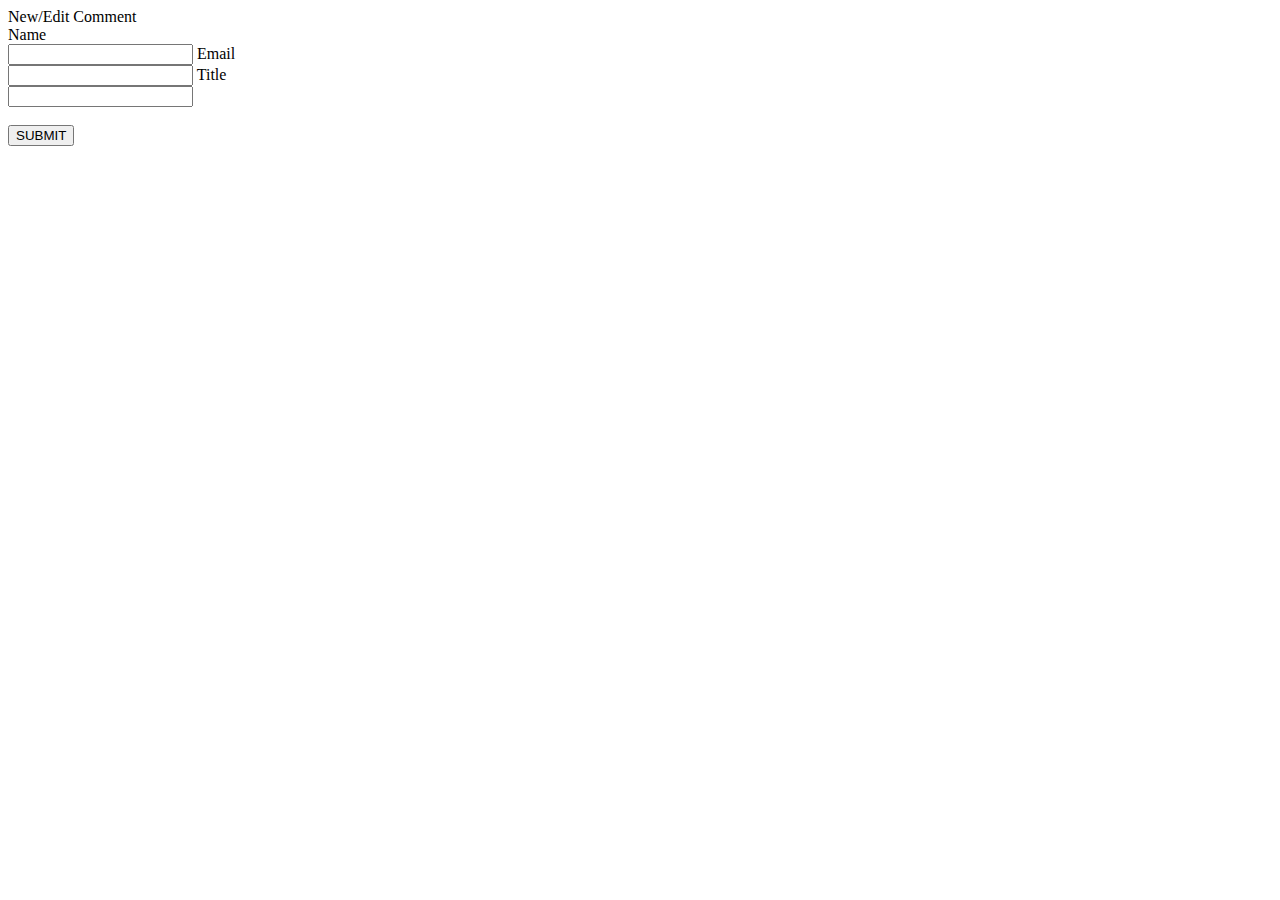
<file: src/main/resources/templates/comment-form.html>
<!DOCTYPE html>
<html lang="en" xmlns:th="http://www.thymeleaf.org">
<head>
    <meta charset="US-ASCII"/>
    <link rel="stylesheet" th:href="@{/css/style.css}"/>
    <title>Comment form</title>
</head>
<body>
<div class="form-container blog-post-form-container">
    <div class="form-header">New/Edit Comment</div>
    <form action="#" method="post" th:action="@{/save-comment}" th:object="${comment}">
        <input th:field="*{id}" type="hidden">
        <input th:field="*{post}" type="hidden">
        <input th:field="*{createdAt}" type="hidden">
        <input th:field="*{updatedAt}" type="hidden">
        <input th:field="*{user}" type="hidden">




        <label th:if="${comment.user == null}" class="input-label" for="name">Name</label><br/>
        <input th:if="${comment.user != null}" th:field="*{name}" type="hidden">
        <input th:if="${comment.user == null}" class="input-field" id="name" name="name" required th:field="*{name}" type="text"/>


            <label th:if="${comment.user == null}"  class="input-label" for="email">Email</label><br/>
            <input th:if="${comment.user != null}" th:field="*{email}" type="hidden">
            <input th:if="${comment.user == null}" class="input-field" id="email" name="email" required th:field="*{email}" type="text"/>

        <label class="input-label" for="comment">Title</label><br/>
        <input class="input-field" id="comment" name="comment" required th:field="*{content}" type="text"/>
        <br/>
        <br/>

        <input class="btn" type="submit" value="SUBMIT"/>
    </form>


</div>
</body>
</html>
</file>
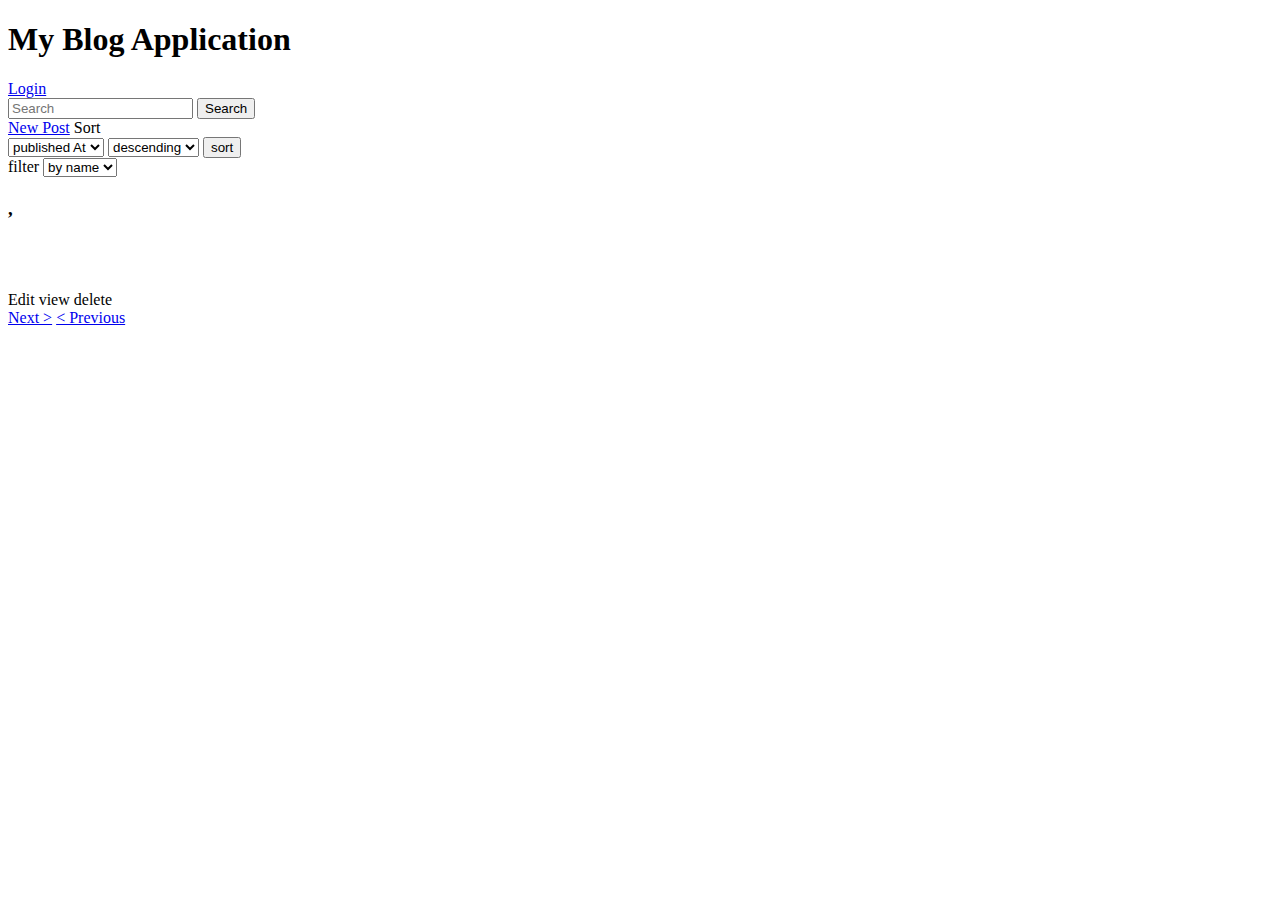
<file: src/main/resources/templates/feed.html>
<!DOCTYPE html>
<html lang="en" xmlns:th="http://www.thymeleaf.org">
<head>
    <meta charset="UTF-8"/>
    <meta content="IE=edge" http-equiv="X-UA-Compatible"/>
    <meta content="width=device-width, initial-scale=1.0" name="viewport"/>
    <link rel="stylesheet" th:href="@{/css/style.css}"/>
    <title>Blog Home</title>
</head>
<body id="dash-body">

<header class="nav-bar">
    <a th:href="@{feed}">
        <div>
            <h1 class="nav-logo">My Blog Application</h1>
        </div>
    </a>
    <div class="options">
        <a class="nav-item" href="#" th:href="@{/sign-in}">Login</a>

        <form th:action="@{feed}">
            <label for="search"></label>
            <input
                    class="input-field search-field"
                    id="search"
                    name="search"
                    placeholder="Search"
                    required
                    type="text"
            />
            <input class="nav-item" type="submit" value="Search"/>
        </form>

        <a class="nav-item" href="#" th:href="@{new-post}">New Post</a>

        <label class="white-label" for="sort">Sort</label>

        <form th:href="@{/feed}">
            <input type="hidden" name="start" th:value="${start}">
            <input type="hidden" name="limit" th:value="${limit}">
            <select id="sort" name="sort-field">
                <option value="title">title</option>
                <option value="excerpt">excerpt</option>
                <option value="content">content</option>
                <option value="author">author</option>
                <option selected value="publishedAt">published At</option>
            </select>

            <select name="order" value="asc">
                <option value="asc" >ascending</option>
                <option selected value="desc">descending</option>
            </select>

            <input type="submit" value="sort">
        </form>

        <label class="white-label" for="filter">filter</label>
        <select id="filter" name="filter">
            <option value="name">by name</option>
        </select>
    </div>
</header>
<div class="nav-bar"></div>

<section th:each="post : ${posts}">
    <article class="blog-post-item">
        <h1 th:text="${post.title}"></h1>
        <h3><span th:text="${post.author}"></span>,<span th:text="${post.publishedAt}"></span></h3>
        <br/><br/>
        <p th:text="${post.content}"></p>
        <a class="" th:href="@{edit-post(id=${post.id})}">Edit</a>
        <a class="" th:href="@{show-post(id=${post.id})}">view</a>
        <a class="" th:href="@{delete-post(id=${post.id})}">delete</a>
    </article>
</section>

<footer>
    <nav class="nav-bar">
        <a class="nav-item" href="#" th:href="@{feed(start=${start}+${limit},limit=${limit},sort-field=${sortingField},order=${sortingOrder})}">Next &gt;</a>
        <a class="nav-item left-float-item" href="#" th:href="@{feed(start=${start} - ${limit},limit=${limit},sort-field=${sortingField},order=${sortingOrder})}">&lt;
            Previous</a>
    </nav>
</footer>
</body>
</html>
</file>
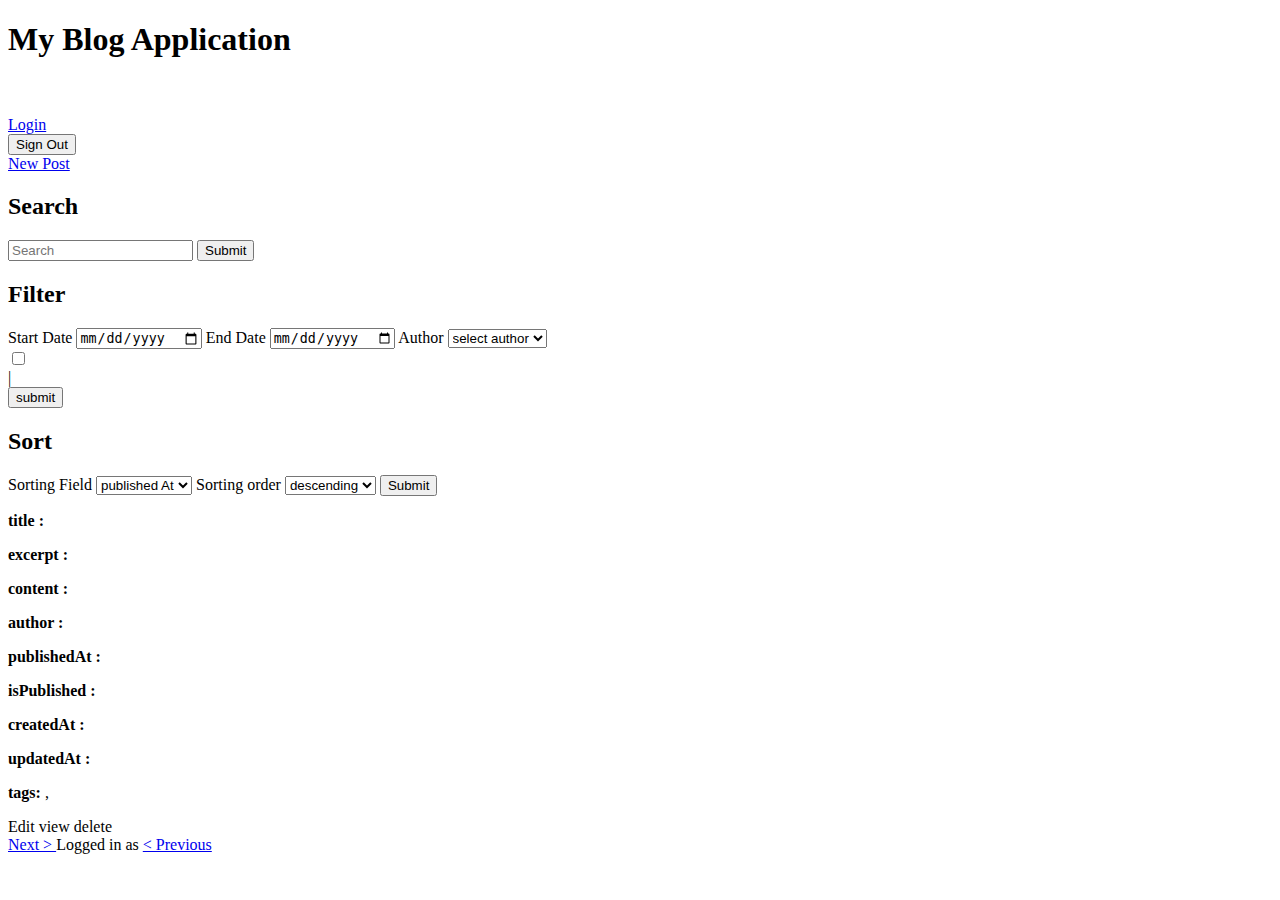
<file: src/main/resources/templates/home-page.html>
<!DOCTYPE html>
<html lang="en" xmlns:th="http://www.thymeleaf.org">
<!--xmlns:sec="http://www.thymeleaf.org/extras/spring-security"-->
<head>
    <meta charset="UTF-8"/>
    <meta content="IE=edge" http-equiv="X-UA-Compatible"/>
    <meta content="width=device-width, initial-scale=1.0" name="viewport"/>
    <link rel="stylesheet" th:href="@{/css/style.css}"/>
    <title>Blog Home</title>
</head>

<body id="dash-body">

<header class="nav-bar">
    <a th:href="@{/}">
        <div>
            <h1 class="nav-logo">My Blog Application</h1>
        </div>
    </a>

    <br><br>
    <a class="nav-item" href="#"  th:if="${user == null}"  th:href="@{/user/sign-in}">Login</a>
    <form th:if="${user != null}"  th:action="@{/logout}" method="post">
        <input class="nav-item" type="submit" value="Sign Out"/>
    </form>
    <a class="nav-item" th:if="${(#authorization.expression('hasAnyRole(''ROLE_AUTHOR'',''ROLE_ADMIN'')'))}" href="#" th:href="@{/new-post}">New Post</a>
</header>

<!--Search Form-->
<form class="option-form-container" th:href="@{/}">
    <h2>Search</h2>
    <input name="page" type="hidden" value="0">
    <input name="size" th:value="${size}" type="hidden">
    <label for="search">
        <input
                id="search"
                name="keyword"
                placeholder="Search"
                th:value="${keyword}"
                type="text"
        />
    </label>
    <input type="submit">
</form>


<!--    Filter Form    -->
<form class="option-form-container" th:href="@{/}">
    <h2>Filter</h2>
    <!--        <input name="page" th:value="${page}" type="hidden">-->
    <input name="page" type="hidden" value="0">
    <input name="size" th:value="${size}" type="hidden">
    <input name="keyword" th:value="${keyword}" type="hidden">
    <!--    <input name="author" th:if="${!author.isEmpty()}" th:value="${author}" type="hidden">-->
    <input name="tag" th:value="${selectedTags}" type="hidden">

    <label>
        Start Date
        <input name="start-date" type="date">
    </label>

    <label>
        End Date
        <input name="end-date" type="date">
    </label>

    <label>
        Author
        <select name="author">
            <option disabled selected value="">select author</option>
            <option th:each="author : ${authors}" th:name="${author}" th:text="${author}" th:value="${author}"></option>
        </select>
    </label>
    <br>

    <label th:each="t : ${tags}">
        <input name="selected-tags" th:text="${t}" th:value="${t}" type="checkbox">
    </label>
    <br>
    <span th:each="tag : ${selectedTags}" th:if="${!selectedTags.isEmpty()}">
        <span th:text="${tag}"></span>
        |</span><br>
<!--    <p th:if="${!author.isEmpty()}" th:text="${author}"></p><br>-->
    <input type="submit" value="submit">
</form>

<!--        Sorting-->
<form class="option-form-container" th:href="@{/}">
    <h2>Sort</h2>
    <input name="page" type="hidden" value="0">
    <input name="size" th:value="${size}" type="hidden">
    <input name="keyword" th:value="${keyword}" type="hidden">
    <label>
        Sorting Field
        <select id="sort" name="sort-field">
            <option value="title">title</option>
            <option value="excerpt">excerpt</option>
            <option value="content">content</option>
            <option value="author">author</option>
            <option selected value="publishedAt">published At</option>
        </select>
    </label>

    <label>
        Sorting order
        <select name="order">
            <option value="asc">ascending</option>
            <option selected value="desc">descending</option>
        </select>
    </label>
    <input type="submit">
</form>

<section th:each="post : ${posts}">
    <article class="blog-post-item">
        <p><strong>title : </strong><span th:text="${post.title}"></span></p>
        <p><strong>excerpt : </strong><span th:text="${post.excerpt}"></span></p>
        <p><strong>content : </strong><span th:text="${post.content}"></span></p>
        <p><strong>author : </strong><span th:text="${post.user.name}"></span></p>
        <p><strong>publishedAt : </strong><span th:text="${post.publishedAt}"></span></p>
        <p><strong>isPublished : </strong><span th:text="${post.isPublished}"></span></p>
        <p><strong>createdAt : </strong><span th:text="${post.createdAt}"></span></p>
        <p><strong>updatedAt : </strong><span th:text="${post.updatedAt}"></span></p>
        <p><strong>tags: </strong>
            <span th:each="tag : ${post.tags}">
            <span th:text="${tag.name}"></span> ,
        </span>
        </p>


        <a class="" th:href="@{edit-post(id=${post.id})}" th:if="${#authorization.expression('hasRole(''ROLE_ADMIN'')') ||  (#authorization.expression('hasRole(''ROLE_AUTHOR'')') && (post.user.id == user.id))}">Edit</a>
        <a class="" th:href="@{show-post(id=${post.id})}">view</a>
        <a class="" th:href="@{delete-post(id=${post.id})}" th:if="${#authorization.expression('hasRole(''ROLE_ADMIN'')') ||  (#authorization.expression('hasRole(''ROLE_AUTHOR'')') && (post.user.id == user.id))}">delete</a>
    </article>
</section>
<!--th:if="${(user != null) && (post.user.id == user.id)}"-->

<footer>
    <nav class="nav-bar">
        <!--           th:href="@{/(page=${page} + 1,size=${size},sort-field=${sortingField},order=${sortingOrder},keyword=${keyword},start-date=${startDate},end-date=${endDate},author=${author},selected-tags=${selectedTags})}"-->
        <a class="nav-item" href="#"

           th:if="${page} < ${totalPages} - 1">Next
            &gt;

        </a>

        <span>Logged in as </span>
        <span th:text="${#authentication.name}"></span>

        <a class="nav-item left-float-item" href="#"
           th:if="${page} > 0">&lt;
            Previous</a>
        <!--           th:href="@{/(page=${page} - 1,size=${size},sort-field=${sortingField},order=${sortingOrder},keyword=${keyword},start-date=${startDate},end-date=${endDate},author=${author},selected-tags=${selectedTags})}"-->
    </nav>
</footer>
</body>
</html>
</file>
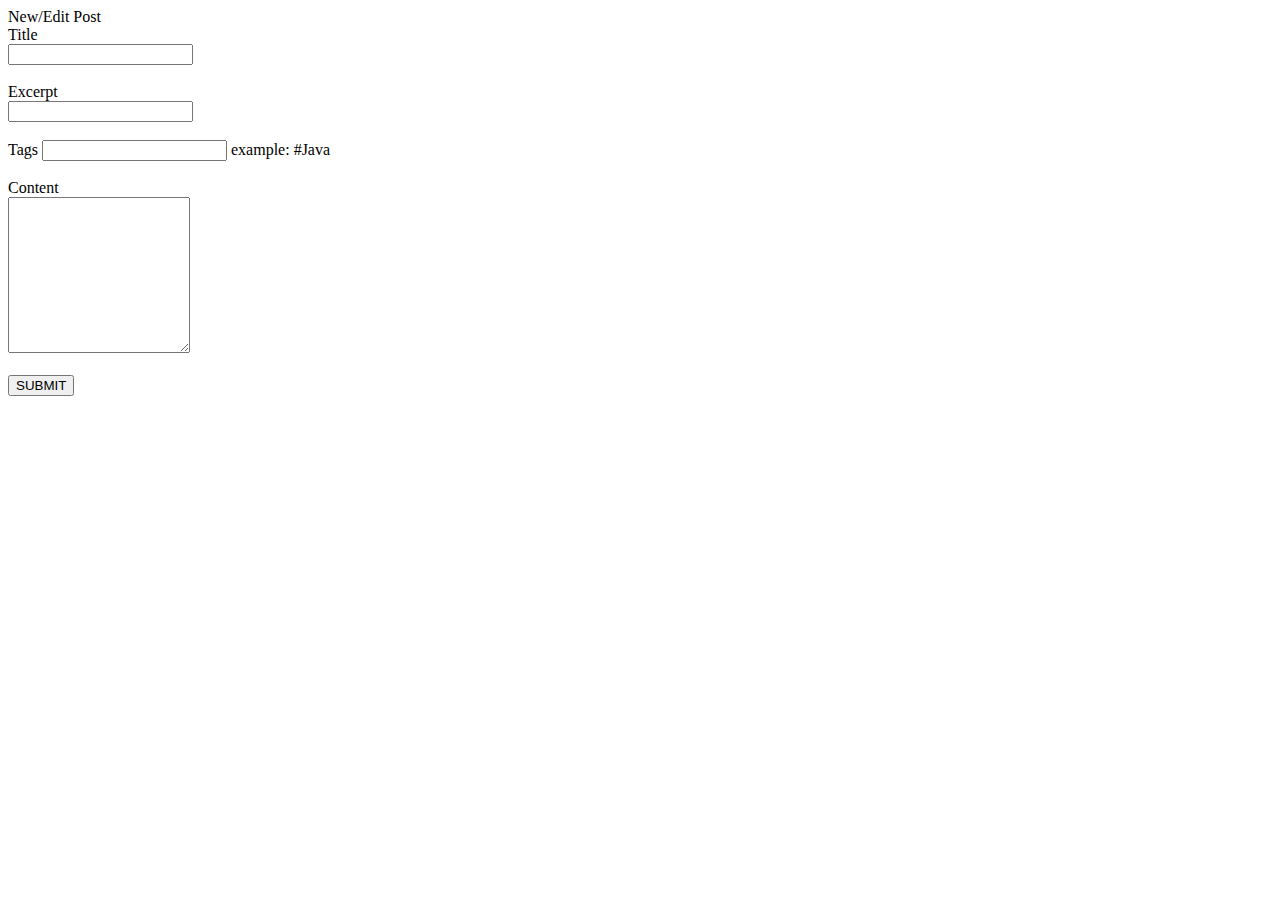
<file: src/main/resources/templates/post-form.html>
<!DOCTYPE html>
<html lang="en" xmlns:th="http://www.thymeleaf.org">
<head>
    <meta charset="US-ASCII"/>
    <link rel="stylesheet" th:href="@{/css/style.css}"/>
    <title>Post Form</title>
</head>
<body>
<div class="form-container blog-post-form-container">
    <div class="form-header">New/Edit Post</div>

    <form action="#" id="blog-post-form" method="post" th:action="@{/save-post}" th:object="${post}">
        <input th:field="*{id}" type="hidden">
        <!--        <input th:field="*{excerpt}" type="hidden">-->
        <!--        <input th:field="*{author}" type="hidden">-->
        <input th:field="*{publishedAt}" type="hidden">
<!--        <input th:field="*{isPublished}" type="hidden">-->
        <input th:field="*{createdAt}" type="hidden">
        <input th:field="*{updatedAt}" type="hidden">
        <input th:field="*{user}" type="hidden">

        <label class="input-label" for="title">Title</label><br/>
        <input class="input-field" id="title" name="title" required th:field="*{title}" type="text"/>
        <br/>
        <br/>

<!--        <label class="input-label" for="author">author</label><br/>-->
<!--        <input class="input-field" id="author" name="author" required th:field="*{author}" type="text"/>-->
<!--        <br/>-->
<!--        <br/>-->

        <label class="input-label" for="excerpt">Excerpt</label><br/>
        <input class="input-field" id="excerpt" name="excerpt" required th:field="*{excerpt}" type="text"/>
        <br/>
        <br/>

        <label class="input-label" for="tag-string">Tags</label>
        <input class="input-field" id="tag-string" th:value="${tags}" name="tag-string" type="text"/>
        <span class="example-txt">example: #Java</span>
        <br/>
        <br/>

        <label class="input-label" for="content">Content</label> <br/>
        <textarea
                class="input-field"
                form="blog-post-form"
                id="content"
                name="content"
                rows="10"
                th:field="*{content}"
        ></textarea>
        <br/>
        <br/>

        <input class="btn" type="submit" value="SUBMIT"/>
    </form>
</div>
</body>
</html>
</file>
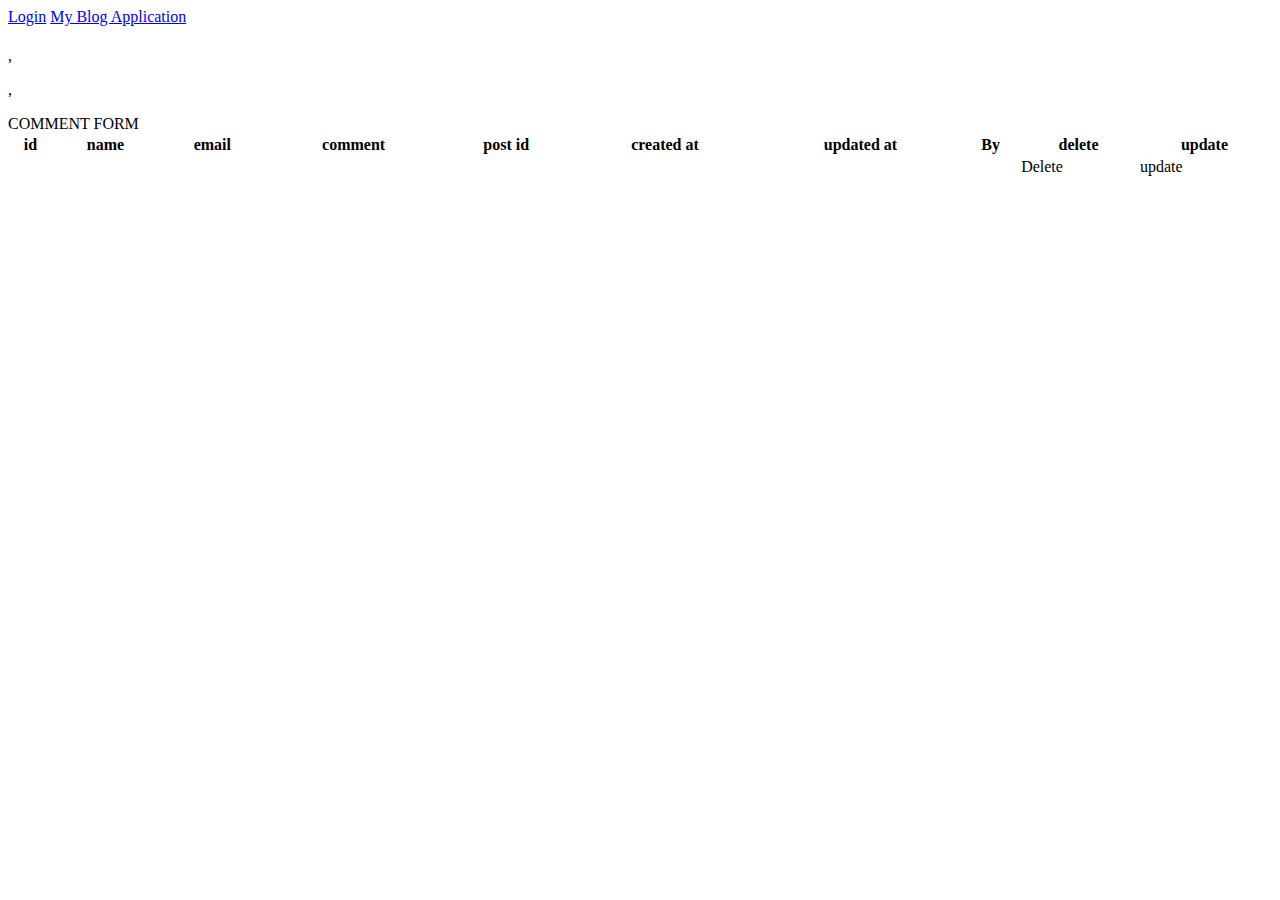
<file: src/main/resources/templates/post.html>
<!DOCTYPE html>
<html lang="en" xmlns:th="http://www.thymeleaf.org">
<head>
    <meta charset="UTF-8"/>
    <meta content="IE=edge" http-equiv="X-UA-Compatible"/>
    <meta content="width=device-width, initial-scale=1.0" name="viewport"/>
    <title>Blog</title>
    <link rel="stylesheet" th:href="@{/css/style.css}"/>
</head>
<body>
<header class="nav-container">
    <nav class="nav-bar">
        <a class="nav-item" href="#" th:href="@{/user/sign-in}" th:if="${user==null}">Login</a>
        <a class="nav-item left-float-item" href="#" th:href="@{/}">My Blog Application</a>
    </nav>
</header>

<section class="form-container blog-post-container">
    <div class="form-header">
        <h1 th:text="${post.title}"></h1>
        <p>
            <span th:text="${post.user.name}"></span>,
            <span th:text="${post.publishedAt}"></span>
        </p>
        <p>
            <span th:each="tag : ${post.tags}">
            <span th:text="${tag.name}"></span> ,
        </span>
        </p>
    </div>
    <p id="content" th:text="${post.content}">
    </p>

    <a th:href="@{new-comment(post-id=${post.id})}">COMMENT FORM</a>

<!--    <form action="#" method="post" th:action="@{/save-comment}" th:object="${comment}">-->
<!--        <input th:field="*{post}" type="hidden">-->

<!--        <label for="comment-description">Comment</label>-->
<!--        <input id="comment-description" th:field="*{content}" type="text"><br>-->

<!--        <label for="name">Name</label>-->
<!--        <input id="name" th:field="*{name}" type="text"><br>-->

<!--        <label for="email">Email</label>-->
<!--        <input id="email" th:field="*{email}" type="text"><br>-->

<!--        <input type="submit">-->
<!--    </form>-->

    <br>

    <table style="width:100%">
        <thead>
        <tr>
            <th>id</th>
            <th>name</th>
            <th>email</th>
            <th>comment</th>
            <th>post id</th>
            <th>created at</th>
            <th>updated at</th>
            <th>By</th>
            <th>delete</th>
            <th>update</th>
        </tr>
        <tr th:each="comment : ${post.comments}">
            <td th:text="${comment.id}"></td>
            <td th:text="${comment.name}"></td>
            <td th:text="${comment.email}"></td>
            <td th:text="${comment.content}"></td>
            <td th:text="${comment.post.id}"></td>
            <td th:text="${comment.createdAt}"></td>
            <td th:text="${comment.updatedAt}"></td>
            <td th:if="${comment.user}" th:text="${comment.user.name}"></td>
            <td>
                <a th:href="@{delete-comment(id=${comment.id},post-id=${post.id})}"
                   th:if="${#authorization.expression('hasRole(''ROLE_ADMIN'')') ||  (#authorization.expression('hasAnyRole(''ROLE_AUTHOR'',''ROLE_USER'')') && (comment.user!= null && ( user!= null) &&  (comment.user.id == user.id)))}">Delete</a>
            </td>

            <td>
                <a th:href="@{update-comment(id=${comment.id})}"
                   th:if="${#authorization.expression('hasRole(''ROLE_ADMIN'')') ||  (#authorization.expression('hasAnyRole(''ROLE_AUTHOR'',''ROLE_USER'')') && (comment.user!= null && ( user != null )&&(comment.user.id == user.id)))}">update</a>
            </td>
        </tr>
        </thead>
    </table>

    <br><br>
</section>
</body>
</html>
</file>
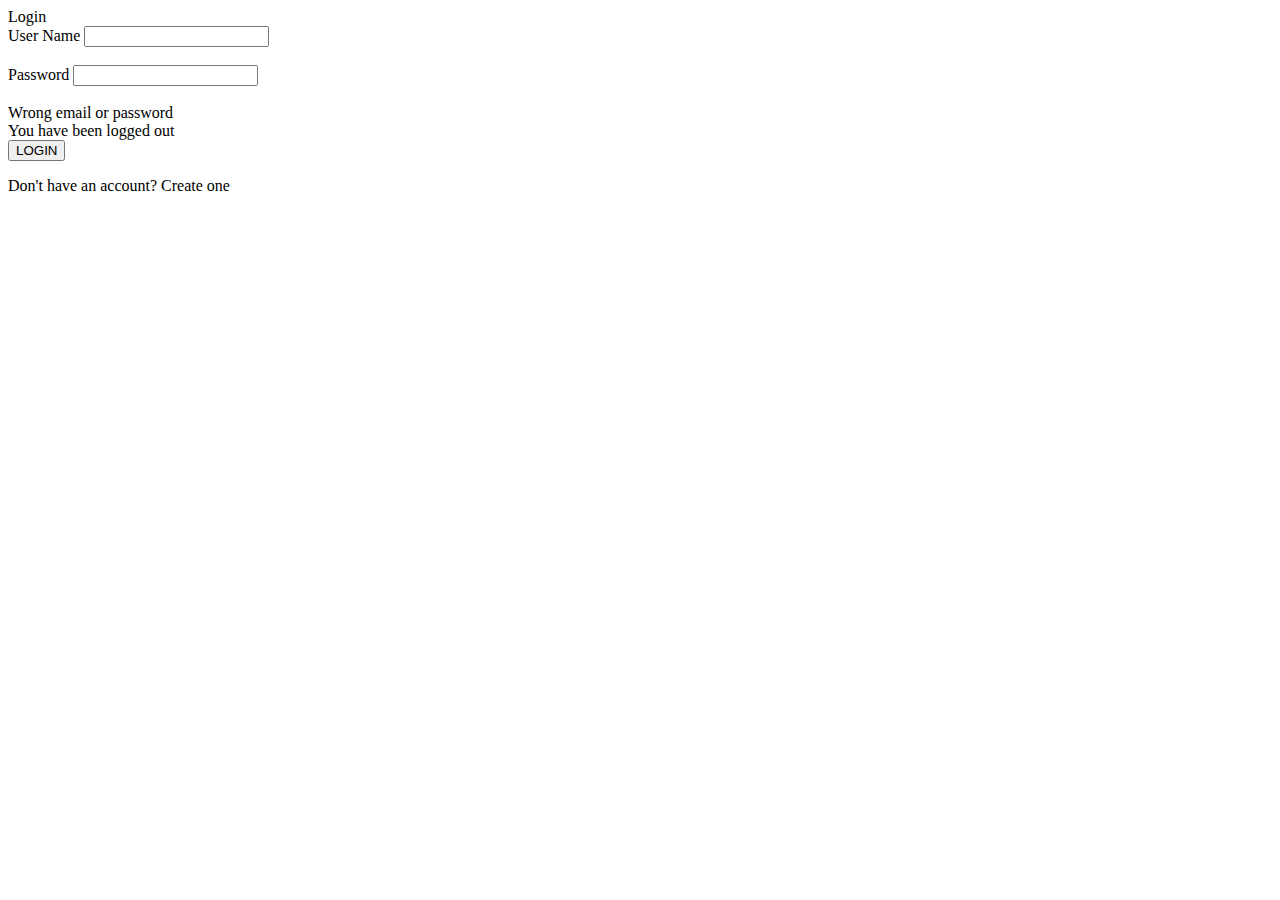
<file: src/main/resources/templates/sign-in.html>
<!DOCTYPE html>
<html lang="en" xmlns:th="http://www.thymeleaf.org">
<head>
    <meta charset="US-ASCII" />
    <title>Login</title>
    <link th:href="@{/css/style.css}" rel="stylesheet" />
</head>
<body>
<div class="form-container sign-in-form-container">
    <div class="form-header">Login</div>


    <form action="#" th:action="@{/auth-user}"
    method="post">
        <!--          th:object="${user}"-->
        <label for="username" class="input-label" >User Name</label>
        <input type="text" id="username" name="username" class="input-field"
               required />
    <!--               th:field="*{name}"-->
    <br />
        <br />

        <label for="password" class="input-label" >Password</label>
        <input
                type="password"
                id="password"
                name="password"
                class="input-field"
                required
    />
    <!--                th:field="*{password}"-->
    <br /><br />

        <div th:if="${param.error != null}" class="msg error-msg">Wrong email or password</div>
    <div th:if="${param.logout != null}" class="msg success-msg">You have been logged out</div>

        <input class="btn" type="submit" value="LOGIN" />
        <p class="msg auth-msg">
            Don't have an account? <a th:href="@{sign-up}">Create one</a>
        </p>
    </form>
</div>
</body>
</html>
</file>
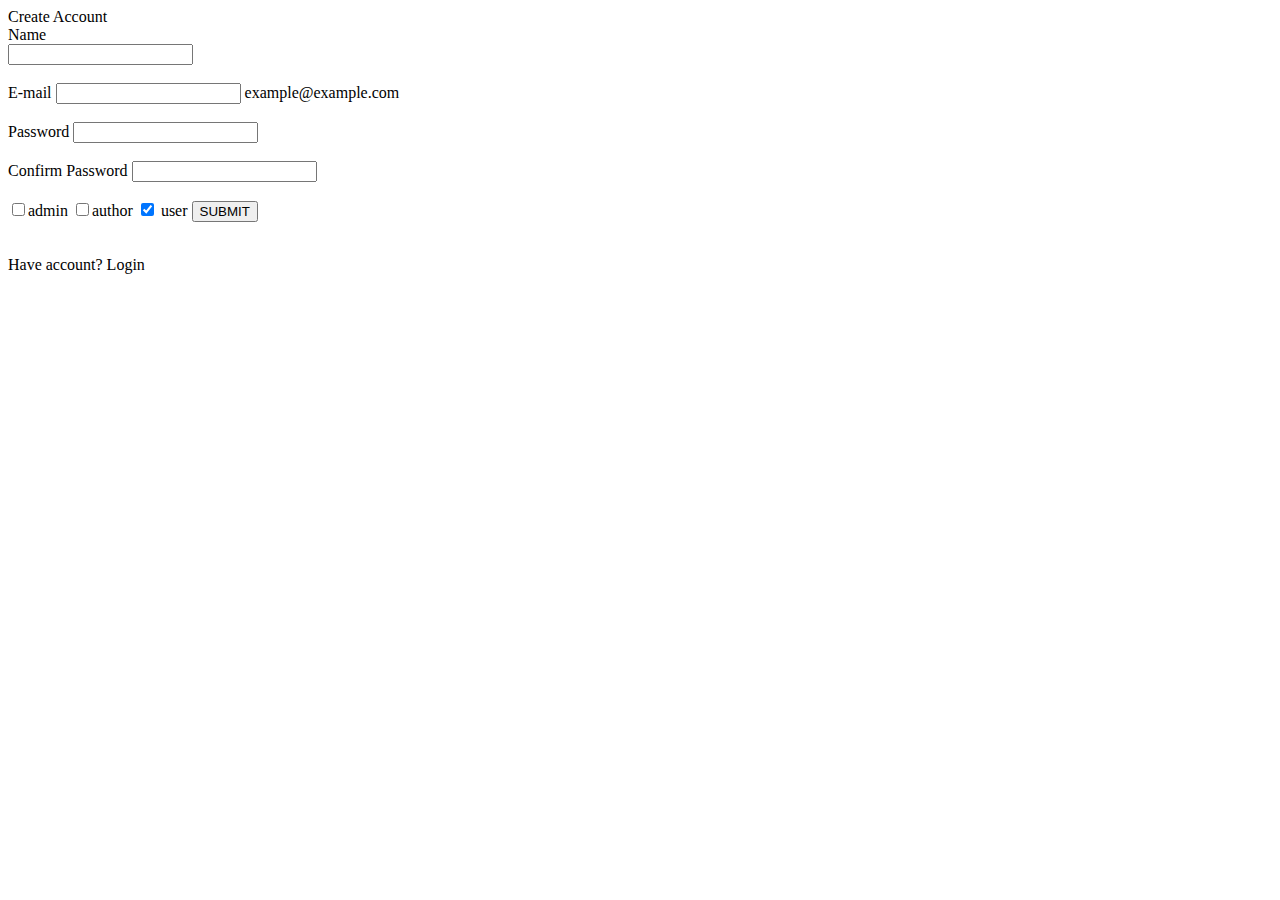
<file: src/main/resources/templates/sign-up.html>
<!DOCTYPE html>
<html lang="en" xmlns:th="http://www.thymeleaf.org">
<head>
    <meta charset="US-ASCII"/>
    <link rel="stylesheet" th:href="@{/css/style.css}"/>
    <title>Sign up</title>
</head>
<body>
<div class="form-container signup-form-container">
    <!--    <div class="msg ${isRequestSaved  ? 'success-msg' : 'error-msg'}">${responseMsg}</div>-->
    <div class="form-header">Create Account</div>

    <form action="#" id="signup-form" method="post" th:action="@{save-user}" th:object="${user}">
        <label class="input-label" for="name">Name</label><br/>
        <input class="input-field" id="name" name="name" required th:field="*{name}" type="text"/>
        <br/>
        <br/>

        <label class="input-label" for="email">E-mail</label>
        <input
                class="input-field"
                id="email"
                name="email"
                required
                th:field="*{email}"
                type="email"
        />
        <span class="example-txt">example@example.com</span>
        <br/>
        <br/>

        <label class="input-label" for="password">Password</label>
        <input
                class="input-field"
                id="password"
                name="password"
                required
                th:field="*{password}"
                type="password"
        />
        <br/><br/>
        <label class="input-label" for="confirm-password"
        >Confirm Password</label
        >
        <input
                class="input-field"
                id="confirm-password"
                name="confirm-password"
                required
                type="password"
        />
        <br/><br/>

        <label>
            <input type="checkbox" name="authority" value="ROLE_ADMIN">admin
            <input type="checkbox" name="authority" value="ROLE_AUTHOR" >author
            <input type="checkbox" name="authority" value="ROLE_USER" checked> user
        </label>

        <input class="btn" type="submit" value="SUBMIT"/>
    </form>
    <br/>
    <p class="msg auth-msg">Have account? <a th:href="@{sign-in}">Login</a></p>
</div>
</body>
</html>
</file>
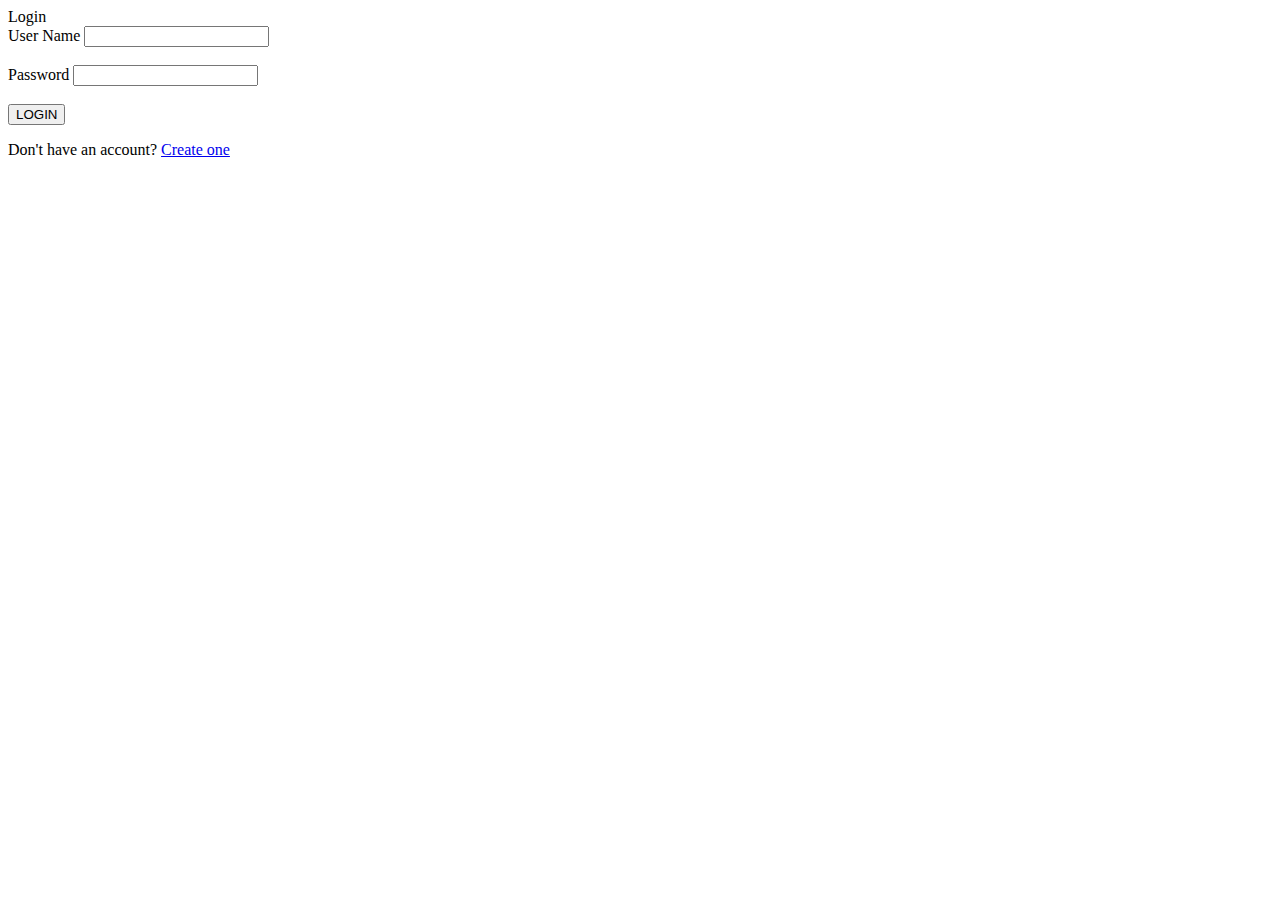
<file: src/main/resources/templates/signin.html>
<!DOCTYPE html>
<html lang="en" xmlns:th="http://www.thymeleaf.org">
<head>
    <meta charset="US-ASCII" />
    <title>Login</title>
    <link th:href="@{/css/style.css}" rel="stylesheet" />
</head>
<body>
<div class="form-container sign-in-form-container">
    <div class="form-header">Login</div>
    <form action="redirect/feed" method="post">
        <label for="id" class="input-label">User Name</label>
        <input type="text" id="id" name="id" class="input-field" required />
        <br />
        <br />

        <label for="password" class="input-label">Password</label>
        <input
                type="password"
                id="password"
                name="password"
                class="input-field"
                required
        />
        <br /><br />

<!--        <div class="msg error-msg">${responseMsg}</div>-->

        <input class="btn" type="submit" value="LOGIN" />
        <p class="msg auth-msg">
            Don't have an account? <a href="signup">Create one</a>
        </p>
    </form>
</div>
</body>
</html>
</file>
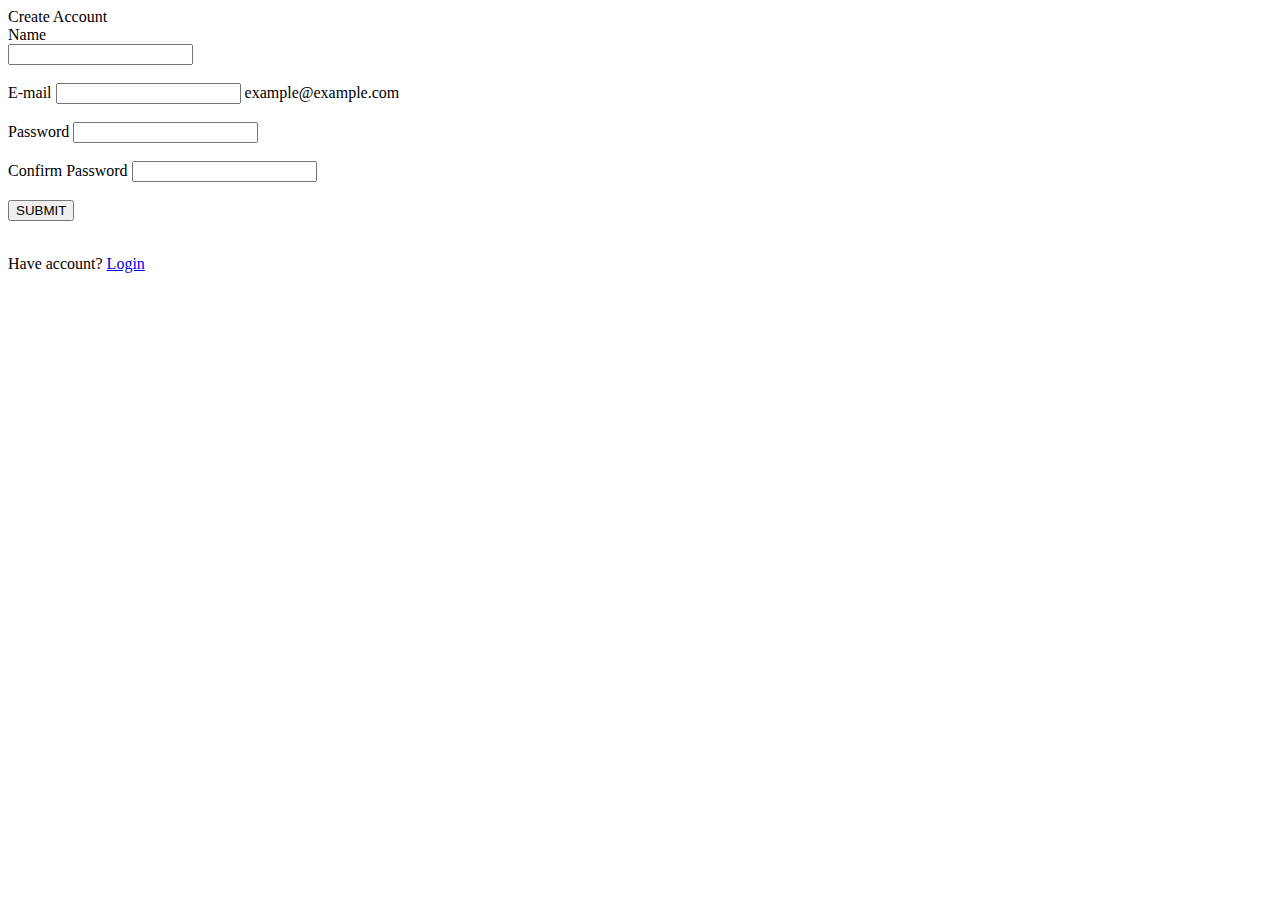
<file: src/main/resources/templates/signup.html>
<!DOCTYPE html>
<html lang="en" xmlns:th="http://www.thymeleaf.org">
<head>
    <meta charset="US-ASCII" />
    <link th:href="@{/css/style.css}" rel="stylesheet" />
    <title>Sign in</title>
</head>
<body>
<div class="form-container signup-form-container">
    <!--    <div class="msg ${isRequestSaved  ? 'success-msg' : 'error-msg'}">${responseMsg}</div>-->
    <div class="form-header">Create Account</div>

    <form action="user" id="signup-form" method="post" th:object="${user}">
        <label class="input-label" for="name">Name</label><br />
        <input class="input-field" id="name" name="name" required type="text" />
        <br />
        <br />

        <label class="input-label" for="email">E-mail</label>
        <input
                class="input-field"
                id="email"
                name="email"
                required
                type="email"
        />
        <span class="example-txt">example@example.com</span>
        <br />
        <br />

        <label for="password" class="input-label">Password</label>
        <input
                type="password"
                id="password"
                name="password"
                class="input-field"
                required
        />
        <br /><br />
        <label for="confirm-password" class="input-label"
        >Confirm Password</label
        >
        <input
                type="password"
                id="confirm-password"
                name="confirm-password"
                class="input-field"
                required
        />
        <br /><br />
        <input class="btn" type="submit" value="SUBMIT" />
    </form>
    <br />
    <p class="msg auth-msg">Have account? <a href="signin">Login</a></p>
</div>
</body>
</html>
</file>
